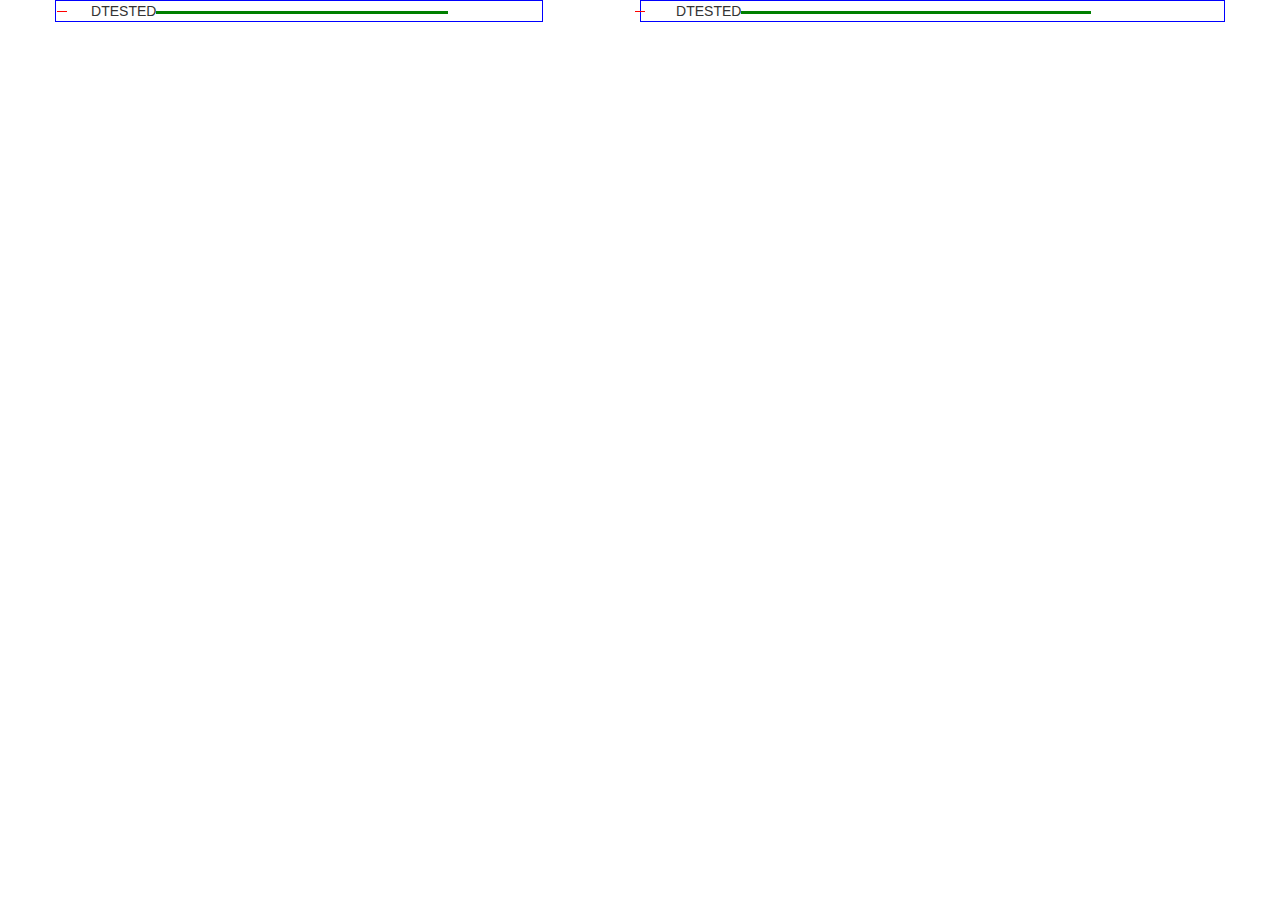
<file: test.html>
<html>
<head><title>times of india</title>
      <link rel="stylesheet" href="https://maxcdn.bootstrapcdn.com/bootstrap/3.4.1/css/bootstrap.min.css">
    <script src="https://ajax.googleapis.com/ajax/libs/jquery/3.5.1/jquery.min.js"></script>
  <script src="https://maxcdn.bootstrapcdn.com/bootstrap/3.4.1/js/bootstrap.min.js"></script>
    <script src="https://cdnjs.cloudflare.com/ajax/libs/popper.js/1.12.9/umd/popper.min.js"></script>
        <link href="style.css" rel="stylesheet" >
  
    </head>
    <body>
    <div class="container">
        <div class="row">
            
            <div class="col-md-5 border tested">dtested</div>
            <div class="col-md-1"></div>
            <div class="col-md-6 border tested">dtested</div>
           
        </div>
    </div>
    </body>
</html>
</file>
<file: style.css>
.points{
    padding-left: 10%;
}
.share-icons li{
    margin-left: -10%;
}
.border {
    border: 1px solid blue;
}
.lines{
    border: 2px solid black;
    
    
}

.newscategories img{
    width: 100px;
}
.othertimes{
    font-size: 12px;
    margin-right: -5%;
    
    padding-left: 5%;
    display: inline-block;
    vertical-align: baseline;
}
.othertimes::before {
    width: 10px;
  
    margin-left: -6%;
    
    
    
    
}
.othertimes::after{
    width: 100%;
    margin-left: 2px;
}
.othertimes::before , .othertimes::after {
    background:red;
    position: absolute;
    height: 1px;
    top:50%;
    content: "";
   
}

.tested{
    text-transform: uppercase;
}
.tested::before{
    content: "";
    height: 1px;
    background: red;
    width:10px;
    position: absolute;
    top:10px;
    margin-left: -7%;
    
    
    
    
}
.tested{
    padding-left: 3%;
    
}
.tested::after{
    width: 60%;
    background: green;
    height: 3px;
    position: absolute;
    top:10px;
    content: "";
   
}
</file>
